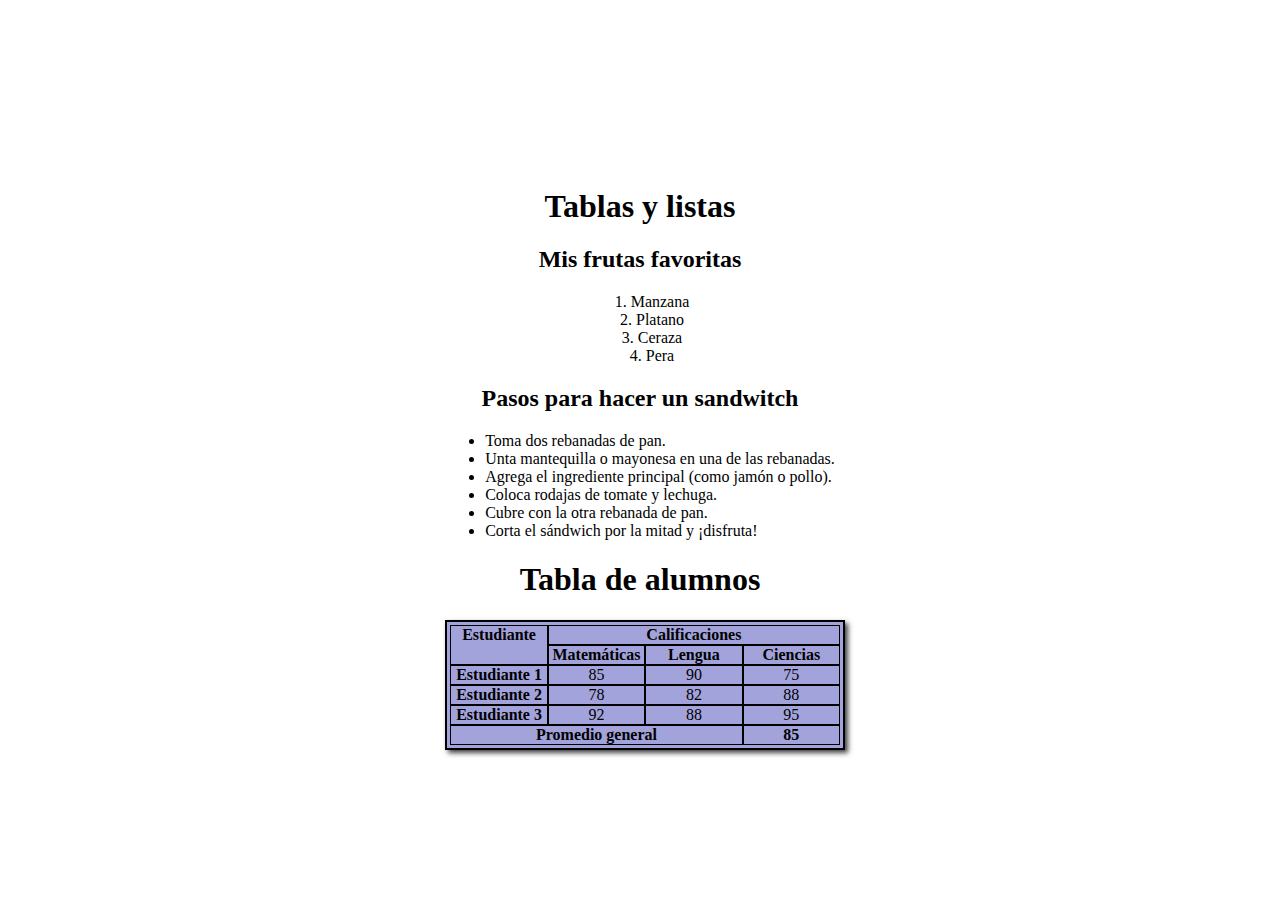
<file: src/index.html>
<!DOCTYPE html>
<html lang="en">
	<head>
		<meta charset="UTF-8" />
		<meta name="viewport" content="width=device-width, initial-scale=1.0" />
		<title>Tablas y listas</title>
		<link rel="stylesheet" href="./css/style.css" />
	</head>

	<body>
		<main class="main">
			<h1>Tablas y listas</h1>
			<h2 class="h2">Mis frutas favoritas</h2>
			<ol class="ol">
				<li class="ol__li">Manzana</li>
				<li class="ol__li">Platano</li>
				<li class="ol__li">Ceraza</li>
				<li class="ol__li">Pera</li>
			</ol>

			<h2 class="h2">Pasos para hacer un sandwitch</h2>
			<ul class="ul">
				<li class="ul__li">Toma dos rebanadas de pan.</li>
				<li class="ul__li">
					Unta mantequilla o mayonesa en una de las rebanadas.
				</li>
				<li class="ul__li">
					Agrega el ingrediente principal (como jamón o pollo).
				</li>
				<li class="ul__li">Coloca rodajas de tomate y lechuga.</li>
				<li class="ul__li">Cubre con la otra rebanada de pan.</li>
				<li class="ul__li">Corta el sándwich por la mitad y ¡disfruta!</li>
			</ul>
			<h1>Tabla de alumnos</h1>
			<section class="table">
				<div class="header__estudiante border">Estudiante</div>
				<div class="header__item__calificaciones border">Calificaciones</div>
				<div class="header__item__matematicas border">Matemáticas</div>
				<div class="header__item__lengua border">Lengua</div>
				<div class="header__item__ciencias border">Ciencias</div>

				<div class="table__item__1 border">Estudiante 1</div>
				<div class="nota1 border">85</div>
				<div class="nota2 border">90</div>
				<div class="nota3 border">75</div>

				<div class="table__item__2 border">Estudiante 2</div>
				<div class="nota4 border">78</div>
				<div class="nota5 border">82</div>
				<div class="nota6 border">88</div>

				<div class="table__item__3 border">Estudiante 3</div>
				<div class="nota7 border">92</div>
				<div class="nota8 border">88</div>
				<div class="nota9 border">95</div>

				<div class="table__promedio border">Promedio general</div>
				<div class="nota__total border">85</div>
			</section>
		</main>
	</body>
</html>
</file>
<file: src/css/style.css>
body {
	display: grid;
	place-content: center;
	min-height: 100dvh;
	overflow: hidden;
}
h1,
h2 {
	text-align: center;
}
.table {
	width: 100%;
	max-width: 800px;
	display: grid;
	border: 2px solid black;
	padding: 0.2em;
	box-shadow: 3px 3px 5px rgb(66, 66, 66);
	grid-template-columns: repeat(4, 1fr);
	grid-template-rows: auto;
	background-color: rgb(163, 163, 219);
	grid-template-areas:
		"estudianteHeader calificacionesHeader calificacionesHeader calificacionesHeader"
		"estudianteHeader headerMatematicas headerLengua headerCiencias"
		"estudiante1 nota1 nota2 nota3"
		"estudiante2 nota4 nota5 nota6"
		"estudiante3 nota7 nota8 nota9"
		"promedioNota promedioNota promedioNota notaFinal";
}

.border {
	border-collapse: collapse;
	border: solid black 1px;
	text-align: center;
}

.header__estudiante {
	grid-area: estudianteHeader;
	font-weight: bold;
}

.header__item__calificaciones {
	grid-area: calificacionesHeader;
	font-weight: bold;
}

.header__item__matematicas {
	grid-area: headerMatematicas;
	font-weight: bold;
}

.header__item__lengua {
	grid-area: headerLengua;
	font-weight: bold;
}

.header__item__ciencias {
	grid-area: headerCiencias;
	font-weight: bold;
}

.table__item__1 {
	grid-area: estudiante1;
	font-weight: bold;
}

.nota1 {
	grid-area: nota1;
}

.nota2 {
	grid-area: nota2;
}

.nota3 {
	grid-area: nota3;
}

.table__item__2 {
	grid-area: estudiante2;
	font-weight: bold;
}

.nota4 {
	grid-area: nota4;
}

.nota5 {
	grid-area: nota5;
}

.nota6 {
	grid-area: nota6;
}

.table__item__3 {
	grid-area: estudiante3;
	font-weight: bold;
}

.nota7 {
	grid-area: nota7;
}

.nota8 {
	grid-area: nota8;
}

.nota9 {
	grid-area: nota9;
}

.table__promedio {
	grid-area: promedioNota;
	font-weight: bold;
}

.nota__total {
	grid-area: notaFinal;
	font-weight: bold;
}

.ol {
	display: flex;
	align-items: center;
	flex-direction: column;
}
</file>
